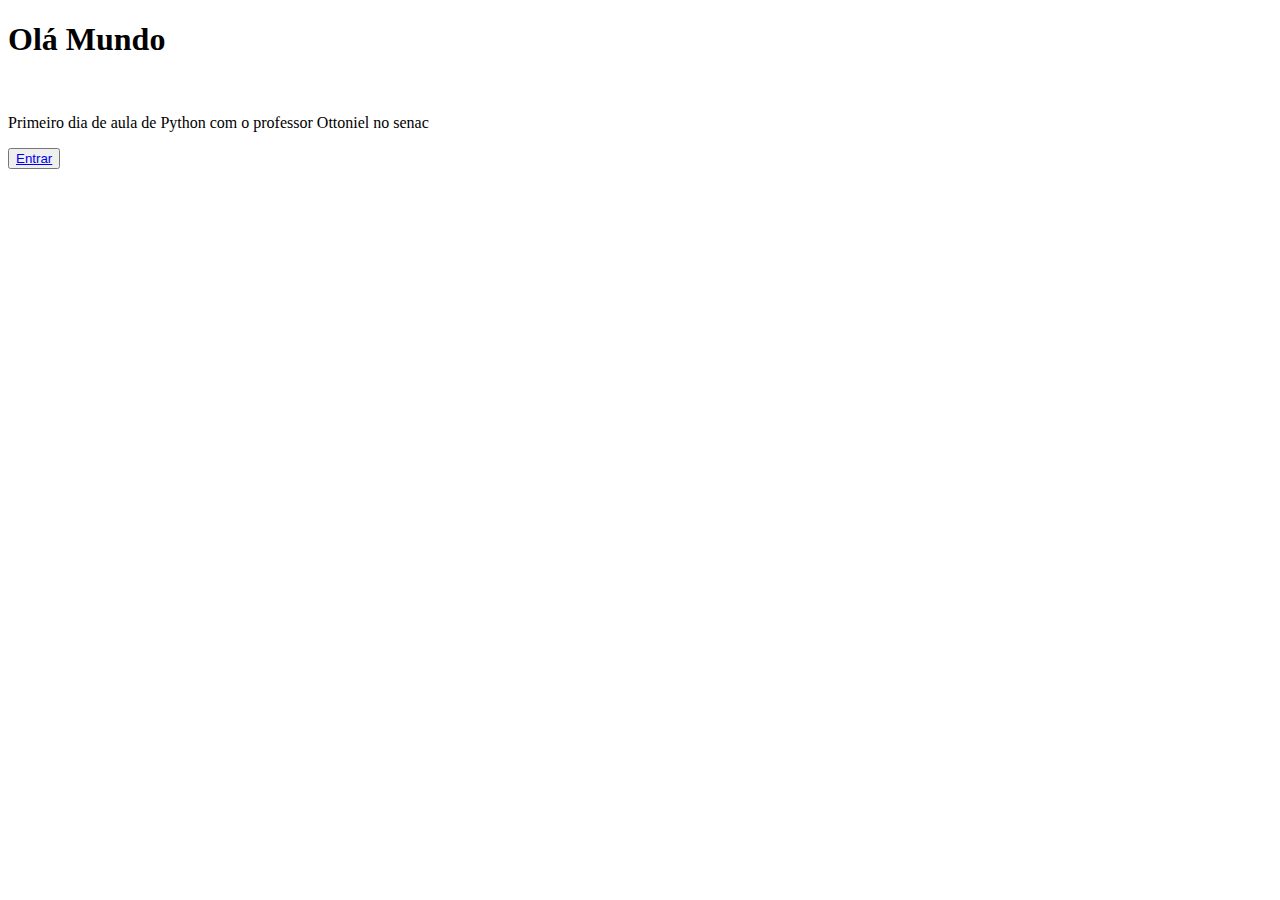
<file: dev/front/index.html>
<!DOCTYPE html>
<html lang="pt-br">
<head>
    <meta charset="UTF-8">
    <meta name="viewport" content="width=device-width, initial-scale=1.0">
    <title>Aula de Python com o Otto</title>
</head>
<body>
    <h1> Olá Mundo </h1><br>
    <p> Primeiro dia de aula de Python com o professor Ottoniel no senac </p>
<button type="button"> <a href="loguin.html"> Entrar </a> </button>
</body>
</html>
</file>
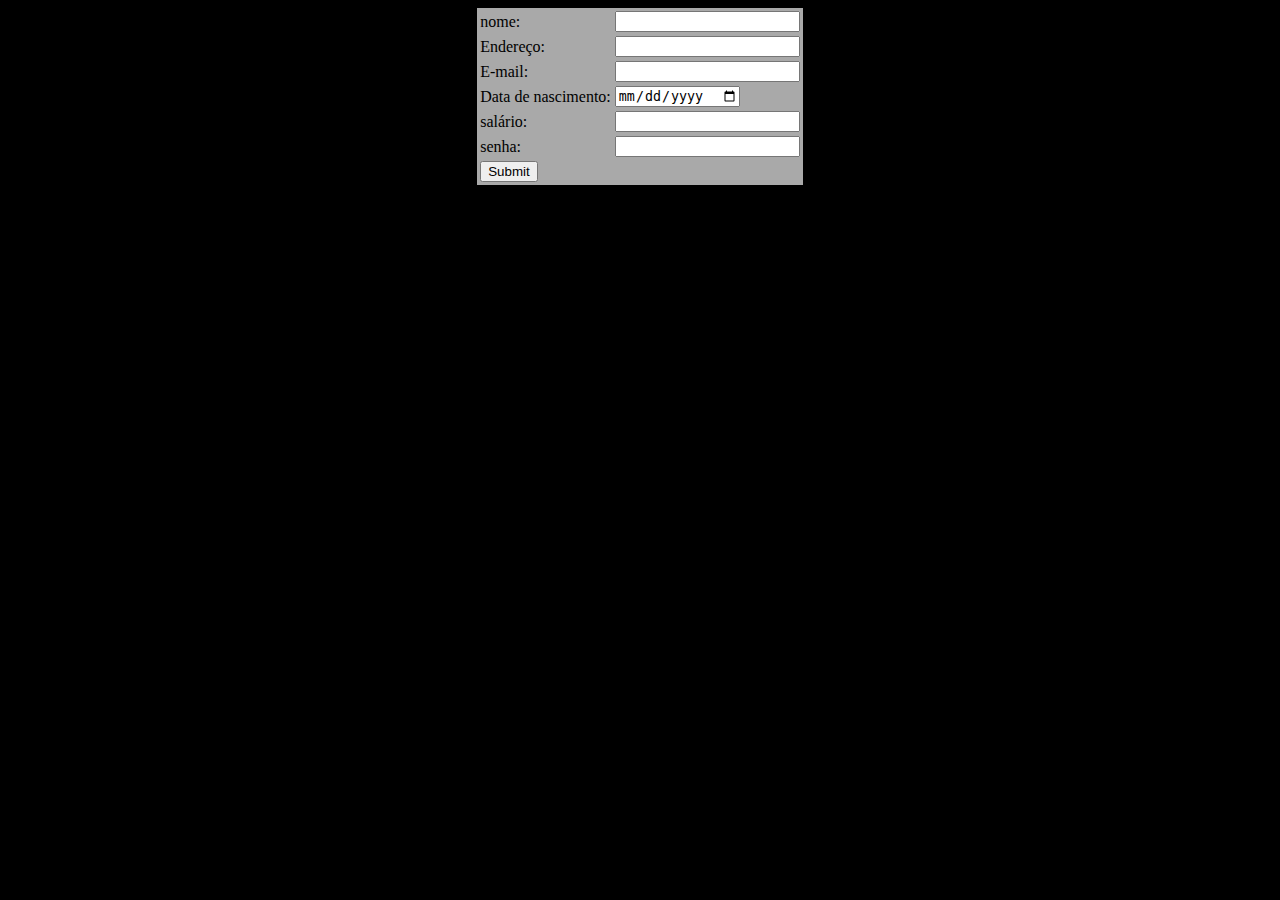
<file: dev/front/loguin.html>
<!DOCTYPE html>
<html lang="en">
<head>
    <meta charset="UTF-8">
    <meta name="viewport" content="width=device-width, initial-scale=1.0">
    <title>Logar</title>
    <link rel="stylesheet" href="logar.css">
</head>
<body>
    <form action="">
        <table>
             <tr> 
                 <td>nome:</td>
                 <td><input type="text" name="nome"></td>  
             </tr>
 
             <tr>
                 <td>Endereço:</td>
                 <td><input type="text" name="endereco"></td> 
             </tr>
             
             <tr>
                     <td>E-mail:</td>
                 <td><input type="email" name="email"></td>
             </tr>
             
             <tr> 
                 <td>Data  de nascimento:</td>  
                 <td><input type="date" name="nascimento"></td>
             </tr>
             
             <tr>
                 <td>salário:</td>
             <td><input type="number" name="salario"></td> 
             </tr>
 
             <tr>
                 <td>senha:</td>
             <td><input type="password" name="senha"></td> 
             </tr>
 
             <tr>  
                 <td><input type="submit"></td>
             </tr>
             </table>
   </form>

</body>
</html>
</file>
<file: dev/front/logar.css>
body{
    background-color: black;
}

table{
    margin: auto;
    background-color:darkgray; 
}
</file>
